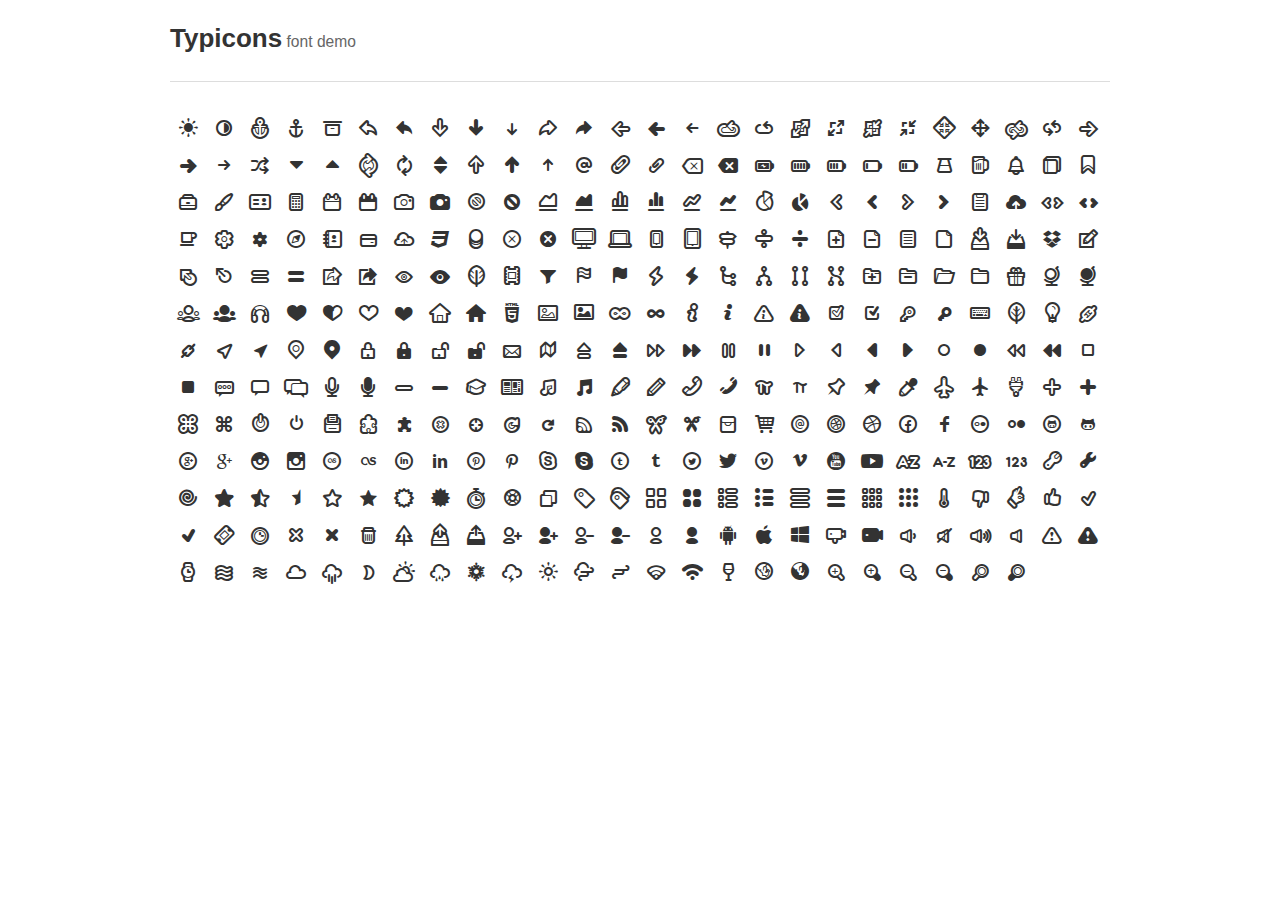
<file: ico/font/demo.html>
<!DOCTYPE html><html><head><!--[if lt IE 9]><script src="http://html5shim.googlecode.com/svn/trunk/html5.js"></script><![endif]--><meta charset="UTF-8"><style type="text/css">body {
  margin: 0;
  font-family: "Helvetica Neue", Helvetica, Arial, sans-serif;
  font-size: 13px;
  line-height: 18px;
  color: #333;
  background-color: #fff;
}
.page-header {
  width: 100%;
  position: fixed;
  background: #fff;
  z-index: 10;
  top: 0;
}
.page-header small {
  font-size: 0.6em;
  color: #666;
  font-weight: normal;
}
.page-header .container {
  border-bottom: 1px solid #ddd;
  padding: 12px 0;
}
.container,
#preview {
  width: 940px;
  margin: auto;
  position: relative;
}
#icons {
  margin-top: 112px;
  font-size: 24px;
}
#icons .icon {
  float: left;
  padding: 6px;
}
</style><style type="text/css">
@charset 'UTF-8';
/* @FONT-FACE loads font into browser */
@font-face {
  font-family: 'typicons';
  src: url('typicons.eot');
  src: url('typicons.eot?#iefix') format('embedded-opentype'),
       url('typicons.woff') format('woff'),
       url('typicons.ttf') format('truetype'),
       url('typicons.svg#typicons') format('svg');
  font-weight: normal;
  font-style: normal;
}
/* :before psuedo-selector inserts and styles icon */
.typcn:before {
  font-family: 'typicons';
  font-style: normal;
  font-weight: normal;
  speak: none;
  display: inline-block;
  text-decoration: inherit;
  width: 1em;
  height: 1em;
  font-size: 1em;
  text-align: center;
  -webkit-font-smoothing: antialiased;
  font-smoothing: antialiased;
  text-rendering: optimizeLegibility;
}
</style>
<style type="text/css">
/* Code for individual icons */
.typcn-adjust-brightness:before { content: '\e000'; } /* '' */
.typcn-adjust-contrast:before { content: '\e001'; } /* '' */
.typcn-anchor-outline:before { content: '\e002'; } /* '' */
.typcn-anchor:before { content: '\e003'; } /* '' */
.typcn-archive:before { content: '\e004'; } /* '' */
.typcn-arrow-back-outline:before { content: '\e005'; } /* '' */
.typcn-arrow-back:before { content: '\e006'; } /* '' */
.typcn-arrow-down-outline:before { content: '\e007'; } /* '' */
.typcn-arrow-down-thick:before { content: '\e008'; } /* '' */
.typcn-arrow-down:before { content: '\e009'; } /* '' */
.typcn-arrow-forward-outline:before { content: '\e00a'; } /* '' */
.typcn-arrow-forward:before { content: '\e00b'; } /* '' */
.typcn-arrow-left-outline:before { content: '\e00c'; } /* '' */
.typcn-arrow-left-thick:before { content: '\e00d'; } /* '' */
.typcn-arrow-left:before { content: '\e00e'; } /* '' */
.typcn-arrow-loop-outline:before { content: '\e00f'; } /* '' */
.typcn-arrow-loop:before { content: '\e010'; } /* '' */
.typcn-arrow-maximise-outline:before { content: '\e011'; } /* '' */
.typcn-arrow-maximise:before { content: '\e012'; } /* '' */
.typcn-arrow-minimise-outline:before { content: '\e013'; } /* '' */
.typcn-arrow-minimise:before { content: '\e014'; } /* '' */
.typcn-arrow-move-outline:before { content: '\e015'; } /* '' */
.typcn-arrow-move:before { content: '\e016'; } /* '' */
.typcn-arrow-repeat-outline:before { content: '\e017'; } /* '' */
.typcn-arrow-repeat:before { content: '\e018'; } /* '' */
.typcn-arrow-right-outline:before { content: '\e019'; } /* '' */
.typcn-arrow-right-thick:before { content: '\e01a'; } /* '' */
.typcn-arrow-right:before { content: '\e01b'; } /* '' */
.typcn-arrow-shuffle:before { content: '\e01c'; } /* '' */
.typcn-arrow-sorted-down:before { content: '\e01d'; } /* '' */
.typcn-arrow-sorted-up:before { content: '\e01e'; } /* '' */
.typcn-arrow-sync-outline:before { content: '\e01f'; } /* '' */
.typcn-arrow-sync:before { content: '\e020'; } /* '' */
.typcn-arrow-unsorted:before { content: '\e021'; } /* '' */
.typcn-arrow-up-outline:before { content: '\e022'; } /* '' */
.typcn-arrow-up-thick:before { content: '\e023'; } /* '' */
.typcn-arrow-up:before { content: '\e024'; } /* '' */
.typcn-at:before { content: '\e025'; } /* '' */
.typcn-attachment-outline:before { content: '\e026'; } /* '' */
.typcn-attachment:before { content: '\e027'; } /* '' */
.typcn-backspace-outline:before { content: '\e028'; } /* '' */
.typcn-backspace:before { content: '\e029'; } /* '' */
.typcn-battery-charge:before { content: '\e02a'; } /* '' */
.typcn-battery-full:before { content: '\e02b'; } /* '' */
.typcn-battery-high:before { content: '\e02c'; } /* '' */
.typcn-battery-low:before { content: '\e02d'; } /* '' */
.typcn-battery-mid:before { content: '\e02e'; } /* '' */
.typcn-beaker:before { content: '\e02f'; } /* '' */
.typcn-beer:before { content: '\e030'; } /* '' */
.typcn-bell:before { content: '\e031'; } /* '' */
.typcn-book:before { content: '\e032'; } /* '' */
.typcn-bookmark:before { content: '\e033'; } /* '' */
.typcn-briefcase:before { content: '\e034'; } /* '' */
.typcn-brush:before { content: '\e035'; } /* '' */
.typcn-business-card:before { content: '\e036'; } /* '' */
.typcn-calculator:before { content: '\e037'; } /* '' */
.typcn-calender-outline:before { content: '\e038'; } /* '' */
.typcn-calender:before { content: '\e039'; } /* '' */
.typcn-camera-outline:before { content: '\e03a'; } /* '' */
.typcn-camera:before { content: '\e03b'; } /* '' */
.typcn-cancel-outline:before { content: '\e03c'; } /* '' */
.typcn-cancel:before { content: '\e03d'; } /* '' */
.typcn-chart-area-outline:before { content: '\e03e'; } /* '' */
.typcn-chart-area:before { content: '\e03f'; } /* '' */
.typcn-chart-bar-outline:before { content: '\e040'; } /* '' */
.typcn-chart-bar:before { content: '\e041'; } /* '' */
.typcn-chart-line-outline:before { content: '\e042'; } /* '' */
.typcn-chart-line:before { content: '\e043'; } /* '' */
.typcn-chart-pie-outline:before { content: '\e044'; } /* '' */
.typcn-chart-pie:before { content: '\e045'; } /* '' */
.typcn-chevron-left-outline:before { content: '\e046'; } /* '' */
.typcn-chevron-left:before { content: '\e047'; } /* '' */
.typcn-chevron-right-outline:before { content: '\e048'; } /* '' */
.typcn-chevron-right:before { content: '\e049'; } /* '' */
.typcn-clipboard:before { content: '\e04a'; } /* '' */
.typcn-cloud-storage:before { content: '\e04b'; } /* '' */
.typcn-code-outline:before { content: '\e04c'; } /* '' */
.typcn-code:before { content: '\e04d'; } /* '' */
.typcn-coffee:before { content: '\e04e'; } /* '' */
.typcn-cog-outline:before { content: '\e04f'; } /* '' */
.typcn-cog:before { content: '\e050'; } /* '' */
.typcn-compass:before { content: '\e051'; } /* '' */
.typcn-contacts:before { content: '\e052'; } /* '' */
.typcn-credit-card:before { content: '\e053'; } /* '' */
.typcn-cross:before { content: '\e054'; } /* '' */
.typcn-css3:before { content: '\e055'; } /* '' */
.typcn-database:before { content: '\e056'; } /* '' */
.typcn-delete-outline:before { content: '\e057'; } /* '' */
.typcn-delete:before { content: '\e058'; } /* '' */
.typcn-device-desktop:before { content: '\e059'; } /* '' */
.typcn-device-laptop:before { content: '\e05a'; } /* '' */
.typcn-device-phone:before { content: '\e05b'; } /* '' */
.typcn-device-tablet:before { content: '\e05c'; } /* '' */
.typcn-directions:before { content: '\e05d'; } /* '' */
.typcn-divide-outline:before { content: '\e05e'; } /* '' */
.typcn-divide:before { content: '\e05f'; } /* '' */
.typcn-document-add:before { content: '\e060'; } /* '' */
.typcn-document-delete:before { content: '\e061'; } /* '' */
.typcn-document-text:before { content: '\e062'; } /* '' */
.typcn-document:before { content: '\e063'; } /* '' */
.typcn-download-outline:before { content: '\e064'; } /* '' */
.typcn-download:before { content: '\e065'; } /* '' */
.typcn-dropbox:before { content: '\e066'; } /* '' */
.typcn-edit:before { content: '\e067'; } /* '' */
.typcn-eject-outline:before { content: '\e068'; } /* '' */
.typcn-eject:before { content: '\e069'; } /* '' */
.typcn-equals-outline:before { content: '\e06a'; } /* '' */
.typcn-equals:before { content: '\e06b'; } /* '' */
.typcn-export-outline:before { content: '\e06c'; } /* '' */
.typcn-export:before { content: '\e06d'; } /* '' */
.typcn-eye-outline:before { content: '\e06e'; } /* '' */
.typcn-eye:before { content: '\e06f'; } /* '' */
.typcn-feather:before { content: '\e070'; } /* '' */
.typcn-film:before { content: '\e071'; } /* '' */
.typcn-filter:before { content: '\e072'; } /* '' */
.typcn-flag-outline:before { content: '\e073'; } /* '' */
.typcn-flag:before { content: '\e074'; } /* '' */
.typcn-flash-outline:before { content: '\e075'; } /* '' */
.typcn-flash:before { content: '\e076'; } /* '' */
.typcn-flow-children:before { content: '\e077'; } /* '' */
.typcn-flow-merge:before { content: '\e078'; } /* '' */
.typcn-flow-parallel:before { content: '\e079'; } /* '' */
.typcn-flow-switch:before { content: '\e07a'; } /* '' */
.typcn-folder-add:before { content: '\e07b'; } /* '' */
.typcn-folder-delete:before { content: '\e07c'; } /* '' */
.typcn-folder-open:before { content: '\e07d'; } /* '' */
.typcn-folder:before { content: '\e07e'; } /* '' */
.typcn-gift:before { content: '\e07f'; } /* '' */
.typcn-globe-outline:before { content: '\e080'; } /* '' */
.typcn-globe:before { content: '\e081'; } /* '' */
.typcn-group-outline:before { content: '\e082'; } /* '' */
.typcn-group:before { content: '\e083'; } /* '' */
.typcn-headphones:before { content: '\e084'; } /* '' */
.typcn-heart-full-outline:before { content: '\e085'; } /* '' */
.typcn-heart-half-outline:before { content: '\e086'; } /* '' */
.typcn-heart-outline:before { content: '\e087'; } /* '' */
.typcn-heart:before { content: '\e088'; } /* '' */
.typcn-home-outline:before { content: '\e089'; } /* '' */
.typcn-home:before { content: '\e08a'; } /* '' */
.typcn-html5:before { content: '\e08b'; } /* '' */
.typcn-image-outline:before { content: '\e08c'; } /* '' */
.typcn-image:before { content: '\e08d'; } /* '' */
.typcn-infinity-outline:before { content: '\e08e'; } /* '' */
.typcn-infinity:before { content: '\e08f'; } /* '' */
.typcn-info-large-outline:before { content: '\e090'; } /* '' */
.typcn-info-large:before { content: '\e091'; } /* '' */
.typcn-info-outline:before { content: '\e092'; } /* '' */
.typcn-info:before { content: '\e093'; } /* '' */
.typcn-input-checked-outline:before { content: '\e094'; } /* '' */
.typcn-input-checked:before { content: '\e095'; } /* '' */
.typcn-key-outline:before { content: '\e096'; } /* '' */
.typcn-key:before { content: '\e097'; } /* '' */
.typcn-keyboard:before { content: '\e098'; } /* '' */
.typcn-leaf:before { content: '\e099'; } /* '' */
.typcn-lightbulb:before { content: '\e09a'; } /* '' */
.typcn-link-outline:before { content: '\e09b'; } /* '' */
.typcn-link:before { content: '\e09c'; } /* '' */
.typcn-location-arrow-outline:before { content: '\e09d'; } /* '' */
.typcn-location-arrow:before { content: '\e09e'; } /* '' */
.typcn-location-outline:before { content: '\e09f'; } /* '' */
.typcn-location:before { content: '\e0a0'; } /* '' */
.typcn-lock-closed-outline:before { content: '\e0a1'; } /* '' */
.typcn-lock-closed:before { content: '\e0a2'; } /* '' */
.typcn-lock-open-outline:before { content: '\e0a3'; } /* '' */
.typcn-lock-open:before { content: '\e0a4'; } /* '' */
.typcn-mail:before { content: '\e0a5'; } /* '' */
.typcn-map:before { content: '\e0a6'; } /* '' */
.typcn-media-eject-outline:before { content: '\e0a7'; } /* '' */
.typcn-media-eject:before { content: '\e0a8'; } /* '' */
.typcn-media-fast-forward-outline:before { content: '\e0a9'; } /* '' */
.typcn-media-fast-forward:before { content: '\e0aa'; } /* '' */
.typcn-media-pause-outline:before { content: '\e0ab'; } /* '' */
.typcn-media-pause:before { content: '\e0ac'; } /* '' */
.typcn-media-play-outline:before { content: '\e0ad'; } /* '' */
.typcn-media-play-reverse-outline:before { content: '\e0ae'; } /* '' */
.typcn-media-play-reverse:before { content: '\e0af'; } /* '' */
.typcn-media-play:before { content: '\e0b0'; } /* '' */
.typcn-media-record-outline:before { content: '\e0b1'; } /* '' */
.typcn-media-record:before { content: '\e0b2'; } /* '' */
.typcn-media-rewind-outline:before { content: '\e0b3'; } /* '' */
.typcn-media-rewind:before { content: '\e0b4'; } /* '' */
.typcn-media-stop-outline:before { content: '\e0b5'; } /* '' */
.typcn-media-stop:before { content: '\e0b6'; } /* '' */
.typcn-message-typing:before { content: '\e0b7'; } /* '' */
.typcn-message:before { content: '\e0b8'; } /* '' */
.typcn-messages:before { content: '\e0b9'; } /* '' */
.typcn-microphone-outline:before { content: '\e0ba'; } /* '' */
.typcn-microphone:before { content: '\e0bb'; } /* '' */
.typcn-minus-outline:before { content: '\e0bc'; } /* '' */
.typcn-minus:before { content: '\e0bd'; } /* '' */
.typcn-mortar-board:before { content: '\e0be'; } /* '' */
.typcn-news:before { content: '\e0bf'; } /* '' */
.typcn-notes-outline:before { content: '\e0c0'; } /* '' */
.typcn-notes:before { content: '\e0c1'; } /* '' */
.typcn-pen:before { content: '\e0c2'; } /* '' */
.typcn-pencil:before { content: '\e0c3'; } /* '' */
.typcn-phone-outline:before { content: '\e0c4'; } /* '' */
.typcn-phone:before { content: '\e0c5'; } /* '' */
.typcn-pi-outline:before { content: '\e0c6'; } /* '' */
.typcn-pi:before { content: '\e0c7'; } /* '' */
.typcn-pin-outline:before { content: '\e0c8'; } /* '' */
.typcn-pin:before { content: '\e0c9'; } /* '' */
.typcn-pipette:before { content: '\e0ca'; } /* '' */
.typcn-plane-outline:before { content: '\e0cb'; } /* '' */
.typcn-plane:before { content: '\e0cc'; } /* '' */
.typcn-plug:before { content: '\e0cd'; } /* '' */
.typcn-plus-outline:before { content: '\e0ce'; } /* '' */
.typcn-plus:before { content: '\e0cf'; } /* '' */
.typcn-point-of-interest-outline:before { content: '\e0d0'; } /* '' */
.typcn-point-of-interest:before { content: '\e0d1'; } /* '' */
.typcn-power-outline:before { content: '\e0d2'; } /* '' */
.typcn-power:before { content: '\e0d3'; } /* '' */
.typcn-printer:before { content: '\e0d4'; } /* '' */
.typcn-puzzle-outline:before { content: '\e0d5'; } /* '' */
.typcn-puzzle:before { content: '\e0d6'; } /* '' */
.typcn-radar-outline:before { content: '\e0d7'; } /* '' */
.typcn-radar:before { content: '\e0d8'; } /* '' */
.typcn-refresh-outline:before { content: '\e0d9'; } /* '' */
.typcn-refresh:before { content: '\e0da'; } /* '' */
.typcn-rss-outline:before { content: '\e0db'; } /* '' */
.typcn-rss:before { content: '\e0dc'; } /* '' */
.typcn-scissors-outline:before { content: '\e0dd'; } /* '' */
.typcn-scissors:before { content: '\e0de'; } /* '' */
.typcn-shopping-bag:before { content: '\e0df'; } /* '' */
.typcn-shopping-cart:before { content: '\e0e0'; } /* '' */
.typcn-social-at-circular:before { content: '\e0e1'; } /* '' */
.typcn-social-dribbble-circular:before { content: '\e0e2'; } /* '' */
.typcn-social-dribbble:before { content: '\e0e3'; } /* '' */
.typcn-social-facebook-circular:before { content: '\e0e4'; } /* '' */
.typcn-social-facebook:before { content: '\e0e5'; } /* '' */
.typcn-social-flickr-circular:before { content: '\e0e6'; } /* '' */
.typcn-social-flickr:before { content: '\e0e7'; } /* '' */
.typcn-social-github-circular:before { content: '\e0e8'; } /* '' */
.typcn-social-github:before { content: '\e0e9'; } /* '' */
.typcn-social-google-plus-circular:before { content: '\e0ea'; } /* '' */
.typcn-social-google-plus:before { content: '\e0eb'; } /* '' */
.typcn-social-instagram-circular:before { content: '\e0ec'; } /* '' */
.typcn-social-instagram:before { content: '\e0ed'; } /* '' */
.typcn-social-last-fm-circular:before { content: '\e0ee'; } /* '' */
.typcn-social-last-fm:before { content: '\e0ef'; } /* '' */
.typcn-social-linkedin-circular:before { content: '\e0f0'; } /* '' */
.typcn-social-linkedin:before { content: '\e0f1'; } /* '' */
.typcn-social-pinterest-circular:before { content: '\e0f2'; } /* '' */
.typcn-social-pinterest:before { content: '\e0f3'; } /* '' */
.typcn-social-skype-outline:before { content: '\e0f4'; } /* '' */
.typcn-social-skype:before { content: '\e0f5'; } /* '' */
.typcn-social-tumbler-circular:before { content: '\e0f6'; } /* '' */
.typcn-social-tumbler:before { content: '\e0f7'; } /* '' */
.typcn-social-twitter-circular:before { content: '\e0f8'; } /* '' */
.typcn-social-twitter:before { content: '\e0f9'; } /* '' */
.typcn-social-vimeo-circular:before { content: '\e0fa'; } /* '' */
.typcn-social-vimeo:before { content: '\e0fb'; } /* '' */
.typcn-social-youtube-circular:before { content: '\e0fc'; } /* '' */
.typcn-social-youtube:before { content: '\e0fd'; } /* '' */
.typcn-sort-alphabetically-outline:before { content: '\e0fe'; } /* '' */
.typcn-sort-alphabetically:before { content: '\e0ff'; } /* '' */
.typcn-sort-numerically-outline:before { content: '\e100'; } /* '' */
.typcn-sort-numerically:before { content: '\e101'; } /* '' */
.typcn-spanner-outline:before { content: '\e102'; } /* '' */
.typcn-spanner:before { content: '\e103'; } /* '' */
.typcn-spiral:before { content: '\e104'; } /* '' */
.typcn-star-full-outline:before { content: '\e105'; } /* '' */
.typcn-star-half-outline:before { content: '\e106'; } /* '' */
.typcn-star-half:before { content: '\e107'; } /* '' */
.typcn-star-outline:before { content: '\e108'; } /* '' */
.typcn-star:before { content: '\e109'; } /* '' */
.typcn-starburst-outline:before { content: '\e10a'; } /* '' */
.typcn-starburst:before { content: '\e10b'; } /* '' */
.typcn-stopwatch:before { content: '\e10c'; } /* '' */
.typcn-support:before { content: '\e10d'; } /* '' */
.typcn-tabs-outline:before { content: '\e10e'; } /* '' */
.typcn-tag:before { content: '\e10f'; } /* '' */
.typcn-tags:before { content: '\e110'; } /* '' */
.typcn-th-large-outline:before { content: '\e111'; } /* '' */
.typcn-th-large:before { content: '\e112'; } /* '' */
.typcn-th-list-outline:before { content: '\e113'; } /* '' */
.typcn-th-list:before { content: '\e114'; } /* '' */
.typcn-th-menu-outline:before { content: '\e115'; } /* '' */
.typcn-th-menu:before { content: '\e116'; } /* '' */
.typcn-th-small-outline:before { content: '\e117'; } /* '' */
.typcn-th-small:before { content: '\e118'; } /* '' */
.typcn-thermometer:before { content: '\e119'; } /* '' */
.typcn-thumbs-down:before { content: '\e11a'; } /* '' */
.typcn-thumbs-ok:before { content: '\e11b'; } /* '' */
.typcn-thumbs-up:before { content: '\e11c'; } /* '' */
.typcn-tick-outline:before { content: '\e11d'; } /* '' */
.typcn-tick:before { content: '\e11e'; } /* '' */
.typcn-ticket:before { content: '\e11f'; } /* '' */
.typcn-time:before { content: '\e120'; } /* '' */
.typcn-times-outline:before { content: '\e121'; } /* '' */
.typcn-times:before { content: '\e122'; } /* '' */
.typcn-trash:before { content: '\e123'; } /* '' */
.typcn-tree:before { content: '\e124'; } /* '' */
.typcn-upload-outline:before { content: '\e125'; } /* '' */
.typcn-upload:before { content: '\e126'; } /* '' */
.typcn-user-add-outline:before { content: '\e127'; } /* '' */
.typcn-user-add:before { content: '\e128'; } /* '' */
.typcn-user-delete-outline:before { content: '\e129'; } /* '' */
.typcn-user-delete:before { content: '\e12a'; } /* '' */
.typcn-user-outline:before { content: '\e12b'; } /* '' */
.typcn-user:before { content: '\e12c'; } /* '' */
.typcn-vendor-android:before { content: '\e12d'; } /* '' */
.typcn-vendor-apple:before { content: '\e12e'; } /* '' */
.typcn-vendor-microsoft:before { content: '\e12f'; } /* '' */
.typcn-video-outline:before { content: '\e130'; } /* '' */
.typcn-video:before { content: '\e131'; } /* '' */
.typcn-volume-down:before { content: '\e132'; } /* '' */
.typcn-volume-mute:before { content: '\e133'; } /* '' */
.typcn-volume-up:before { content: '\e134'; } /* '' */
.typcn-volume:before { content: '\e135'; } /* '' */
.typcn-warning-outline:before { content: '\e136'; } /* '' */
.typcn-warning:before { content: '\e137'; } /* '' */
.typcn-watch:before { content: '\e138'; } /* '' */
.typcn-waves-outline:before { content: '\e139'; } /* '' */
.typcn-waves:before { content: '\e13a'; } /* '' */
.typcn-weather-cloudy:before { content: '\e13b'; } /* '' */
.typcn-weather-downpour:before { content: '\e13c'; } /* '' */
.typcn-weather-night:before { content: '\e13d'; } /* '' */
.typcn-weather-partly-sunny:before { content: '\e13e'; } /* '' */
.typcn-weather-shower:before { content: '\e13f'; } /* '' */
.typcn-weather-snow:before { content: '\e140'; } /* '' */
.typcn-weather-stormy:before { content: '\e141'; } /* '' */
.typcn-weather-sunny:before { content: '\e142'; } /* '' */
.typcn-weather-windy-cloudy:before { content: '\e143'; } /* '' */
.typcn-weather-windy:before { content: '\e144'; } /* '' */
.typcn-wi-fi-outline:before { content: '\e145'; } /* '' */
.typcn-wi-fi:before { content: '\e146'; } /* '' */
.typcn-wine:before { content: '\e147'; } /* '' */
.typcn-world-outline:before { content: '\e148'; } /* '' */
.typcn-world:before { content: '\e149'; } /* '' */
.typcn-zoom-in-outline:before { content: '\e14a'; } /* '' */
.typcn-zoom-in:before { content: '\e14b'; } /* '' */
.typcn-zoom-out-outline:before { content: '\e14c'; } /* '' */
.typcn-zoom-out:before { content: '\e14d'; } /* '' */
.typcn-zoom-outline:before { content: '\e14e'; } /* '' */
.typcn-zoom:before { content: '\e14f'; } /* '' */</style></head><body><div class="page-header"><div class="container"><h1>Typicons<small> font demo</small></h1></div></div><div id="icons"><div id="preview" class="clearfix"><div data-name="adjust-brightness" data-code="0xe000" data-match=" adjust brightness " class="icon"><span class="typcn typcn-adjust-brightness"></span></div><div data-name="adjust-contrast" data-code="0xe001" data-match=" adjust contrast " class="icon"><span class="typcn typcn-adjust-contrast"></span></div><div data-name="anchor-outline" data-code="0xe002" data-match=" anchor outline " class="icon"><span class="typcn typcn-anchor-outline"></span></div><div data-name="anchor" data-code="0xe003" data-match=" anchor " class="icon"><span class="typcn typcn-anchor"></span></div><div data-name="archive" data-code="0xe004" data-match=" archive " class="icon"><span class="typcn typcn-archive"></span></div><div data-name="arrow-back-outline" data-code="0xe005" data-match=" arrow back outline " class="icon"><span class="typcn typcn-arrow-back-outline"></span></div><div data-name="arrow-back" data-code="0xe006" data-match=" arrow back " class="icon"><span class="typcn typcn-arrow-back"></span></div><div data-name="arrow-down-outline" data-code="0xe007" data-match=" arrow down outline " class="icon"><span class="typcn typcn-arrow-down-outline"></span></div><div data-name="arrow-down-thick" data-code="0xe008" data-match=" arrow down thick " class="icon"><span class="typcn typcn-arrow-down-thick"></span></div><div data-name="arrow-down" data-code="0xe009" data-match=" arrow down " class="icon"><span class="typcn typcn-arrow-down"></span></div><div data-name="arrow-forward-outline" data-code="0xe00a" data-match=" arrow forward outline " class="icon"><span class="typcn typcn-arrow-forward-outline"></span></div><div data-name="arrow-forward" data-code="0xe00b" data-match=" arrow forward " class="icon"><span class="typcn typcn-arrow-forward"></span></div><div data-name="arrow-left-outline" data-code="0xe00c" data-match=" arrow left outline " class="icon"><span class="typcn typcn-arrow-left-outline"></span></div><div data-name="arrow-left-thick" data-code="0xe00d" data-match=" arrow left thick " class="icon"><span class="typcn typcn-arrow-left-thick"></span></div><div data-name="arrow-left" data-code="0xe00e" data-match=" arrow left " class="icon"><span class="typcn typcn-arrow-left"></span></div><div data-name="arrow-loop-outline" data-code="0xe00f" data-match=" arrow loop outline " class="icon"><span class="typcn typcn-arrow-loop-outline"></span></div><div data-name="arrow-loop" data-code="0xe010" data-match=" arrow loop " class="icon"><span class="typcn typcn-arrow-loop"></span></div><div data-name="arrow-maximise-outline" data-code="0xe011" data-match=" arrow maximise outline " class="icon"><span class="typcn typcn-arrow-maximise-outline"></span></div><div data-name="arrow-maximise" data-code="0xe012" data-match=" arrow maximise " class="icon"><span class="typcn typcn-arrow-maximise"></span></div><div data-name="arrow-minimise-outline" data-code="0xe013" data-match=" arrow minimise outline " class="icon"><span class="typcn typcn-arrow-minimise-outline"></span></div><div data-name="arrow-minimise" data-code="0xe014" data-match=" arrow minimise " class="icon"><span class="typcn typcn-arrow-minimise"></span></div><div data-name="arrow-move-outline" data-code="0xe015" data-match=" arrow move outline " class="icon"><span class="typcn typcn-arrow-move-outline"></span></div><div data-name="arrow-move" data-code="0xe016" data-match=" arrow move " class="icon"><span class="typcn typcn-arrow-move"></span></div><div data-name="arrow-repeat-outline" data-code="0xe017" data-match=" arrow repeat outline " class="icon"><span class="typcn typcn-arrow-repeat-outline"></span></div><div data-name="arrow-repeat" data-code="0xe018" data-match=" arrow repeat " class="icon"><span class="typcn typcn-arrow-repeat"></span></div><div data-name="arrow-right-outline" data-code="0xe019" data-match=" arrow right outline " class="icon"><span class="typcn typcn-arrow-right-outline"></span></div><div data-name="arrow-right-thick" data-code="0xe01a" data-match=" arrow right thick " class="icon"><span class="typcn typcn-arrow-right-thick"></span></div><div data-name="arrow-right" data-code="0xe01b" data-match=" arrow right " class="icon"><span class="typcn typcn-arrow-right"></span></div><div data-name="arrow-shuffle" data-code="0xe01c" data-match=" arrow shuffle " class="icon"><span class="typcn typcn-arrow-shuffle"></span></div><div data-name="arrow-sorted-down" data-code="0xe01d" data-match=" arrow sorted down " class="icon"><span class="typcn typcn-arrow-sorted-down"></span></div><div data-name="arrow-sorted-up" data-code="0xe01e" data-match=" arrow sorted up " class="icon"><span class="typcn typcn-arrow-sorted-up"></span></div><div data-name="arrow-sync-outline" data-code="0xe01f" data-match=" arrow sync outline " class="icon"><span class="typcn typcn-arrow-sync-outline"></span></div><div data-name="arrow-sync" data-code="0xe020" data-match=" arrow sync " class="icon"><span class="typcn typcn-arrow-sync"></span></div><div data-name="arrow-unsorted" data-code="0xe021" data-match=" arrow unsorted " class="icon"><span class="typcn typcn-arrow-unsorted"></span></div><div data-name="arrow-up-outline" data-code="0xe022" data-match=" arrow up outline " class="icon"><span class="typcn typcn-arrow-up-outline"></span></div><div data-name="arrow-up-thick" data-code="0xe023" data-match=" arrow up thick " class="icon"><span class="typcn typcn-arrow-up-thick"></span></div><div data-name="arrow-up" data-code="0xe024" data-match=" arrow up " class="icon"><span class="typcn typcn-arrow-up"></span></div><div data-name="at" data-code="0xe025" data-match=" at " class="icon"><span class="typcn typcn-at"></span></div><div data-name="attachment-outline" data-code="0xe026" data-match=" attachment outline " class="icon"><span class="typcn typcn-attachment-outline"></span></div><div data-name="attachment" data-code="0xe027" data-match=" attachment " class="icon"><span class="typcn typcn-attachment"></span></div><div data-name="backspace-outline" data-code="0xe028" data-match=" backspace outline " class="icon"><span class="typcn typcn-backspace-outline"></span></div><div data-name="backspace" data-code="0xe029" data-match=" backspace " class="icon"><span class="typcn typcn-backspace"></span></div><div data-name="battery-charge" data-code="0xe02a" data-match=" battery charge " class="icon"><span class="typcn typcn-battery-charge"></span></div><div data-name="battery-full" data-code="0xe02b" data-match=" battery full " class="icon"><span class="typcn typcn-battery-full"></span></div><div data-name="battery-high" data-code="0xe02c" data-match=" battery high " class="icon"><span class="typcn typcn-battery-high"></span></div><div data-name="battery-low" data-code="0xe02d" data-match=" battery low " class="icon"><span class="typcn typcn-battery-low"></span></div><div data-name="battery-mid" data-code="0xe02e" data-match=" battery mid " class="icon"><span class="typcn typcn-battery-mid"></span></div><div data-name="beaker" data-code="0xe02f" data-match=" beaker " class="icon"><span class="typcn typcn-beaker"></span></div><div data-name="beer" data-code="0xe030" data-match=" beer " class="icon"><span class="typcn typcn-beer"></span></div><div data-name="bell" data-code="0xe031" data-match=" bell " class="icon"><span class="typcn typcn-bell"></span></div><div data-name="book" data-code="0xe032" data-match=" book " class="icon"><span class="typcn typcn-book"></span></div><div data-name="bookmark" data-code="0xe033" data-match=" bookmark " class="icon"><span class="typcn typcn-bookmark"></span></div><div data-name="briefcase" data-code="0xe034" data-match=" briefcase " class="icon"><span class="typcn typcn-briefcase"></span></div><div data-name="brush" data-code="0xe035" data-match=" brush " class="icon"><span class="typcn typcn-brush"></span></div><div data-name="business-card" data-code="0xe036" data-match=" business card " class="icon"><span class="typcn typcn-business-card"></span></div><div data-name="calculator" data-code="0xe037" data-match=" calculator " class="icon"><span class="typcn typcn-calculator"></span></div><div data-name="calender-outline" data-code="0xe038" data-match=" calender outline " class="icon"><span class="typcn typcn-calender-outline"></span></div><div data-name="calender" data-code="0xe039" data-match=" calender " class="icon"><span class="typcn typcn-calender"></span></div><div data-name="camera-outline" data-code="0xe03a" data-match=" camera outline " class="icon"><span class="typcn typcn-camera-outline"></span></div><div data-name="camera" data-code="0xe03b" data-match=" camera " class="icon"><span class="typcn typcn-camera"></span></div><div data-name="cancel-outline" data-code="0xe03c" data-match=" cancel outline " class="icon"><span class="typcn typcn-cancel-outline"></span></div><div data-name="cancel" data-code="0xe03d" data-match=" cancel " class="icon"><span class="typcn typcn-cancel"></span></div><div data-name="chart-area-outline" data-code="0xe03e" data-match=" chart area outline " class="icon"><span class="typcn typcn-chart-area-outline"></span></div><div data-name="chart-area" data-code="0xe03f" data-match=" chart area " class="icon"><span class="typcn typcn-chart-area"></span></div><div data-name="chart-bar-outline" data-code="0xe040" data-match=" chart bar outline " class="icon"><span class="typcn typcn-chart-bar-outline"></span></div><div data-name="chart-bar" data-code="0xe041" data-match=" chart bar " class="icon"><span class="typcn typcn-chart-bar"></span></div><div data-name="chart-line-outline" data-code="0xe042" data-match=" chart line outline " class="icon"><span class="typcn typcn-chart-line-outline"></span></div><div data-name="chart-line" data-code="0xe043" data-match=" chart line " class="icon"><span class="typcn typcn-chart-line"></span></div><div data-name="chart-pie-outline" data-code="0xe044" data-match=" chart pie outline " class="icon"><span class="typcn typcn-chart-pie-outline"></span></div><div data-name="chart-pie" data-code="0xe045" data-match=" chart pie " class="icon"><span class="typcn typcn-chart-pie"></span></div><div data-name="chevron-left-outline" data-code="0xe046" data-match=" chevron left outline " class="icon"><span class="typcn typcn-chevron-left-outline"></span></div><div data-name="chevron-left" data-code="0xe047" data-match=" chevron left " class="icon"><span class="typcn typcn-chevron-left"></span></div><div data-name="chevron-right-outline" data-code="0xe048" data-match=" chevron right outline " class="icon"><span class="typcn typcn-chevron-right-outline"></span></div><div data-name="chevron-right" data-code="0xe049" data-match=" chevron right " class="icon"><span class="typcn typcn-chevron-right"></span></div><div data-name="clipboard" data-code="0xe04a" data-match=" clipboard " class="icon"><span class="typcn typcn-clipboard"></span></div><div data-name="cloud-storage" data-code="0xe04b" data-match=" cloud storage " class="icon"><span class="typcn typcn-cloud-storage"></span></div><div data-name="code-outline" data-code="0xe04c" data-match=" code outline " class="icon"><span class="typcn typcn-code-outline"></span></div><div data-name="code" data-code="0xe04d" data-match=" code " class="icon"><span class="typcn typcn-code"></span></div><div data-name="coffee" data-code="0xe04e" data-match=" coffee " class="icon"><span class="typcn typcn-coffee"></span></div><div data-name="cog-outline" data-code="0xe04f" data-match=" cog outline " class="icon"><span class="typcn typcn-cog-outline"></span></div><div data-name="cog" data-code="0xe050" data-match=" cog " class="icon"><span class="typcn typcn-cog"></span></div><div data-name="compass" data-code="0xe051" data-match=" compass " class="icon"><span class="typcn typcn-compass"></span></div><div data-name="contacts" data-code="0xe052" data-match=" contacts " class="icon"><span class="typcn typcn-contacts"></span></div><div data-name="credit-card" data-code="0xe053" data-match=" credit card " class="icon"><span class="typcn typcn-credit-card"></span></div><div data-name="cross" data-code="0xe054" data-match=" cross " class="icon"><span class="typcn typcn-cross"></span></div><div data-name="css3" data-code="0xe055" data-match=" css3 " class="icon"><span class="typcn typcn-css3"></span></div><div data-name="database" data-code="0xe056" data-match=" database " class="icon"><span class="typcn typcn-database"></span></div><div data-name="delete-outline" data-code="0xe057" data-match=" delete outline " class="icon"><span class="typcn typcn-delete-outline"></span></div><div data-name="delete" data-code="0xe058" data-match=" delete " class="icon"><span class="typcn typcn-delete"></span></div><div data-name="device-desktop" data-code="0xe059" data-match=" device desktop " class="icon"><span class="typcn typcn-device-desktop"></span></div><div data-name="device-laptop" data-code="0xe05a" data-match=" device laptop " class="icon"><span class="typcn typcn-device-laptop"></span></div><div data-name="device-phone" data-code="0xe05b" data-match=" device phone " class="icon"><span class="typcn typcn-device-phone"></span></div><div data-name="device-tablet" data-code="0xe05c" data-match=" device tablet " class="icon"><span class="typcn typcn-device-tablet"></span></div><div data-name="directions" data-code="0xe05d" data-match=" directions " class="icon"><span class="typcn typcn-directions"></span></div><div data-name="divide-outline" data-code="0xe05e" data-match=" divide outline " class="icon"><span class="typcn typcn-divide-outline"></span></div><div data-name="divide" data-code="0xe05f" data-match=" divide " class="icon"><span class="typcn typcn-divide"></span></div><div data-name="document-add" data-code="0xe060" data-match=" document add " class="icon"><span class="typcn typcn-document-add"></span></div><div data-name="document-delete" data-code="0xe061" data-match=" document delete " class="icon"><span class="typcn typcn-document-delete"></span></div><div data-name="document-text" data-code="0xe062" data-match=" document text " class="icon"><span class="typcn typcn-document-text"></span></div><div data-name="document" data-code="0xe063" data-match=" document " class="icon"><span class="typcn typcn-document"></span></div><div data-name="download-outline" data-code="0xe064" data-match=" download outline " class="icon"><span class="typcn typcn-download-outline"></span></div><div data-name="download" data-code="0xe065" data-match=" download " class="icon"><span class="typcn typcn-download"></span></div><div data-name="dropbox" data-code="0xe066" data-match=" dropbox " class="icon"><span class="typcn typcn-dropbox"></span></div><div data-name="edit" data-code="0xe067" data-match=" edit " class="icon"><span class="typcn typcn-edit"></span></div><div data-name="eject-outline" data-code="0xe068" data-match=" eject outline " class="icon"><span class="typcn typcn-eject-outline"></span></div><div data-name="eject" data-code="0xe069" data-match=" eject " class="icon"><span class="typcn typcn-eject"></span></div><div data-name="equals-outline" data-code="0xe06a" data-match=" equals outline " class="icon"><span class="typcn typcn-equals-outline"></span></div><div data-name="equals" data-code="0xe06b" data-match=" equals " class="icon"><span class="typcn typcn-equals"></span></div><div data-name="export-outline" data-code="0xe06c" data-match=" export outline " class="icon"><span class="typcn typcn-export-outline"></span></div><div data-name="export" data-code="0xe06d" data-match=" export " class="icon"><span class="typcn typcn-export"></span></div><div data-name="eye-outline" data-code="0xe06e" data-match=" eye outline " class="icon"><span class="typcn typcn-eye-outline"></span></div><div data-name="eye" data-code="0xe06f" data-match=" eye " class="icon"><span class="typcn typcn-eye"></span></div><div data-name="feather" data-code="0xe070" data-match=" feather " class="icon"><span class="typcn typcn-feather"></span></div><div data-name="film" data-code="0xe071" data-match=" film " class="icon"><span class="typcn typcn-film"></span></div><div data-name="filter" data-code="0xe072" data-match=" filter " class="icon"><span class="typcn typcn-filter"></span></div><div data-name="flag-outline" data-code="0xe073" data-match=" flag outline " class="icon"><span class="typcn typcn-flag-outline"></span></div><div data-name="flag" data-code="0xe074" data-match=" flag " class="icon"><span class="typcn typcn-flag"></span></div><div data-name="flash-outline" data-code="0xe075" data-match=" flash outline " class="icon"><span class="typcn typcn-flash-outline"></span></div><div data-name="flash" data-code="0xe076" data-match=" flash " class="icon"><span class="typcn typcn-flash"></span></div><div data-name="flow-children" data-code="0xe077" data-match=" flow children " class="icon"><span class="typcn typcn-flow-children"></span></div><div data-name="flow-merge" data-code="0xe078" data-match=" flow merge " class="icon"><span class="typcn typcn-flow-merge"></span></div><div data-name="flow-parallel" data-code="0xe079" data-match=" flow parallel " class="icon"><span class="typcn typcn-flow-parallel"></span></div><div data-name="flow-switch" data-code="0xe07a" data-match=" flow switch " class="icon"><span class="typcn typcn-flow-switch"></span></div><div data-name="folder-add" data-code="0xe07b" data-match=" folder add " class="icon"><span class="typcn typcn-folder-add"></span></div><div data-name="folder-delete" data-code="0xe07c" data-match=" folder delete " class="icon"><span class="typcn typcn-folder-delete"></span></div><div data-name="folder-open" data-code="0xe07d" data-match=" folder open " class="icon"><span class="typcn typcn-folder-open"></span></div><div data-name="folder" data-code="0xe07e" data-match=" folder " class="icon"><span class="typcn typcn-folder"></span></div><div data-name="gift" data-code="0xe07f" data-match=" gift " class="icon"><span class="typcn typcn-gift"></span></div><div data-name="globe-outline" data-code="0xe080" data-match=" globe outline " class="icon"><span class="typcn typcn-globe-outline"></span></div><div data-name="globe" data-code="0xe081" data-match=" globe " class="icon"><span class="typcn typcn-globe"></span></div><div data-name="group-outline" data-code="0xe082" data-match=" group outline " class="icon"><span class="typcn typcn-group-outline"></span></div><div data-name="group" data-code="0xe083" data-match=" group " class="icon"><span class="typcn typcn-group"></span></div><div data-name="headphones" data-code="0xe084" data-match=" headphones " class="icon"><span class="typcn typcn-headphones"></span></div><div data-name="heart-full-outline" data-code="0xe085" data-match=" heart full outline " class="icon"><span class="typcn typcn-heart-full-outline"></span></div><div data-name="heart-half-outline" data-code="0xe086" data-match=" heart half outline " class="icon"><span class="typcn typcn-heart-half-outline"></span></div><div data-name="heart-outline" data-code="0xe087" data-match=" heart outline " class="icon"><span class="typcn typcn-heart-outline"></span></div><div data-name="heart" data-code="0xe088" data-match=" heart " class="icon"><span class="typcn typcn-heart"></span></div><div data-name="home-outline" data-code="0xe089" data-match=" home outline " class="icon"><span class="typcn typcn-home-outline"></span></div><div data-name="home" data-code="0xe08a" data-match=" home " class="icon"><span class="typcn typcn-home"></span></div><div data-name="html5" data-code="0xe08b" data-match=" html5 " class="icon"><span class="typcn typcn-html5"></span></div><div data-name="image-outline" data-code="0xe08c" data-match=" image outline " class="icon"><span class="typcn typcn-image-outline"></span></div><div data-name="image" data-code="0xe08d" data-match=" image " class="icon"><span class="typcn typcn-image"></span></div><div data-name="infinity-outline" data-code="0xe08e" data-match=" infinity outline " class="icon"><span class="typcn typcn-infinity-outline"></span></div><div data-name="infinity" data-code="0xe08f" data-match=" infinity " class="icon"><span class="typcn typcn-infinity"></span></div><div data-name="info-large-outline" data-code="0xe090" data-match=" info large outline " class="icon"><span class="typcn typcn-info-large-outline"></span></div><div data-name="info-large" data-code="0xe091" data-match=" info large " class="icon"><span class="typcn typcn-info-large"></span></div><div data-name="info-outline" data-code="0xe092" data-match=" info outline " class="icon"><span class="typcn typcn-info-outline"></span></div><div data-name="info" data-code="0xe093" data-match=" info " class="icon"><span class="typcn typcn-info"></span></div><div data-name="input-checked-outline" data-code="0xe094" data-match=" input checked outline " class="icon"><span class="typcn typcn-input-checked-outline"></span></div><div data-name="input-checked" data-code="0xe095" data-match=" input checked " class="icon"><span class="typcn typcn-input-checked"></span></div><div data-name="key-outline" data-code="0xe096" data-match=" key outline " class="icon"><span class="typcn typcn-key-outline"></span></div><div data-name="key" data-code="0xe097" data-match=" key " class="icon"><span class="typcn typcn-key"></span></div><div data-name="keyboard" data-code="0xe098" data-match=" keyboard " class="icon"><span class="typcn typcn-keyboard"></span></div><div data-name="leaf" data-code="0xe099" data-match=" leaf " class="icon"><span class="typcn typcn-leaf"></span></div><div data-name="lightbulb" data-code="0xe09a" data-match=" lightbulb " class="icon"><span class="typcn typcn-lightbulb"></span></div><div data-name="link-outline" data-code="0xe09b" data-match=" link outline " class="icon"><span class="typcn typcn-link-outline"></span></div><div data-name="link" data-code="0xe09c" data-match=" link " class="icon"><span class="typcn typcn-link"></span></div><div data-name="location-arrow-outline" data-code="0xe09d" data-match=" location arrow outline " class="icon"><span class="typcn typcn-location-arrow-outline"></span></div><div data-name="location-arrow" data-code="0xe09e" data-match=" location arrow " class="icon"><span class="typcn typcn-location-arrow"></span></div><div data-name="location-outline" data-code="0xe09f" data-match=" location outline " class="icon"><span class="typcn typcn-location-outline"></span></div><div data-name="location" data-code="0xe0a0" data-match=" location " class="icon"><span class="typcn typcn-location"></span></div><div data-name="lock-closed-outline" data-code="0xe0a1" data-match=" lock closed outline " class="icon"><span class="typcn typcn-lock-closed-outline"></span></div><div data-name="lock-closed" data-code="0xe0a2" data-match=" lock closed " class="icon"><span class="typcn typcn-lock-closed"></span></div><div data-name="lock-open-outline" data-code="0xe0a3" data-match=" lock open outline " class="icon"><span class="typcn typcn-lock-open-outline"></span></div><div data-name="lock-open" data-code="0xe0a4" data-match=" lock open " class="icon"><span class="typcn typcn-lock-open"></span></div><div data-name="mail" data-code="0xe0a5" data-match=" mail " class="icon"><span class="typcn typcn-mail"></span></div><div data-name="map" data-code="0xe0a6" data-match=" map " class="icon"><span class="typcn typcn-map"></span></div><div data-name="media-eject-outline" data-code="0xe0a7" data-match=" media eject outline " class="icon"><span class="typcn typcn-media-eject-outline"></span></div><div data-name="media-eject" data-code="0xe0a8" data-match=" media eject " class="icon"><span class="typcn typcn-media-eject"></span></div><div data-name="media-fast-forward-outline" data-code="0xe0a9" data-match=" media fast forward outline " class="icon"><span class="typcn typcn-media-fast-forward-outline"></span></div><div data-name="media-fast-forward" data-code="0xe0aa" data-match=" media fast forward " class="icon"><span class="typcn typcn-media-fast-forward"></span></div><div data-name="media-pause-outline" data-code="0xe0ab" data-match=" media pause outline " class="icon"><span class="typcn typcn-media-pause-outline"></span></div><div data-name="media-pause" data-code="0xe0ac" data-match=" media pause " class="icon"><span class="typcn typcn-media-pause"></span></div><div data-name="media-play-outline" data-code="0xe0ad" data-match=" media play outline " class="icon"><span class="typcn typcn-media-play-outline"></span></div><div data-name="media-play-reverse-outline" data-code="0xe0ae" data-match=" media play reverse outline " class="icon"><span class="typcn typcn-media-play-reverse-outline"></span></div><div data-name="media-play-reverse" data-code="0xe0af" data-match=" media play reverse " class="icon"><span class="typcn typcn-media-play-reverse"></span></div><div data-name="media-play" data-code="0xe0b0" data-match=" media play " class="icon"><span class="typcn typcn-media-play"></span></div><div data-name="media-record-outline" data-code="0xe0b1" data-match=" media record outline " class="icon"><span class="typcn typcn-media-record-outline"></span></div><div data-name="media-record" data-code="0xe0b2" data-match=" media record " class="icon"><span class="typcn typcn-media-record"></span></div><div data-name="media-rewind-outline" data-code="0xe0b3" data-match=" media rewind outline " class="icon"><span class="typcn typcn-media-rewind-outline"></span></div><div data-name="media-rewind" data-code="0xe0b4" data-match=" media rewind " class="icon"><span class="typcn typcn-media-rewind"></span></div><div data-name="media-stop-outline" data-code="0xe0b5" data-match=" media stop outline " class="icon"><span class="typcn typcn-media-stop-outline"></span></div><div data-name="media-stop" data-code="0xe0b6" data-match=" media stop " class="icon"><span class="typcn typcn-media-stop"></span></div><div data-name="message-typing" data-code="0xe0b7" data-match=" message typing " class="icon"><span class="typcn typcn-message-typing"></span></div><div data-name="message" data-code="0xe0b8" data-match=" message " class="icon"><span class="typcn typcn-message"></span></div><div data-name="messages" data-code="0xe0b9" data-match=" messages " class="icon"><span class="typcn typcn-messages"></span></div><div data-name="microphone-outline" data-code="0xe0ba" data-match=" microphone outline " class="icon"><span class="typcn typcn-microphone-outline"></span></div><div data-name="microphone" data-code="0xe0bb" data-match=" microphone " class="icon"><span class="typcn typcn-microphone"></span></div><div data-name="minus-outline" data-code="0xe0bc" data-match=" minus outline " class="icon"><span class="typcn typcn-minus-outline"></span></div><div data-name="minus" data-code="0xe0bd" data-match=" minus " class="icon"><span class="typcn typcn-minus"></span></div><div data-name="mortar-board" data-code="0xe0be" data-match=" mortar board " class="icon"><span class="typcn typcn-mortar-board"></span></div><div data-name="news" data-code="0xe0bf" data-match=" news " class="icon"><span class="typcn typcn-news"></span></div><div data-name="notes-outline" data-code="0xe0c0" data-match=" notes outline " class="icon"><span class="typcn typcn-notes-outline"></span></div><div data-name="notes" data-code="0xe0c1" data-match=" notes " class="icon"><span class="typcn typcn-notes"></span></div><div data-name="pen" data-code="0xe0c2" data-match=" pen " class="icon"><span class="typcn typcn-pen"></span></div><div data-name="pencil" data-code="0xe0c3" data-match=" pencil " class="icon"><span class="typcn typcn-pencil"></span></div><div data-name="phone-outline" data-code="0xe0c4" data-match=" phone outline " class="icon"><span class="typcn typcn-phone-outline"></span></div><div data-name="phone" data-code="0xe0c5" data-match=" phone " class="icon"><span class="typcn typcn-phone"></span></div><div data-name="pi-outline" data-code="0xe0c6" data-match=" pi outline " class="icon"><span class="typcn typcn-pi-outline"></span></div><div data-name="pi" data-code="0xe0c7" data-match=" pi " class="icon"><span class="typcn typcn-pi"></span></div><div data-name="pin-outline" data-code="0xe0c8" data-match=" pin outline " class="icon"><span class="typcn typcn-pin-outline"></span></div><div data-name="pin" data-code="0xe0c9" data-match=" pin " class="icon"><span class="typcn typcn-pin"></span></div><div data-name="pipette" data-code="0xe0ca" data-match=" pipette " class="icon"><span class="typcn typcn-pipette"></span></div><div data-name="plane-outline" data-code="0xe0cb" data-match=" plane outline " class="icon"><span class="typcn typcn-plane-outline"></span></div><div data-name="plane" data-code="0xe0cc" data-match=" plane " class="icon"><span class="typcn typcn-plane"></span></div><div data-name="plug" data-code="0xe0cd" data-match=" plug " class="icon"><span class="typcn typcn-plug"></span></div><div data-name="plus-outline" data-code="0xe0ce" data-match=" plus outline " class="icon"><span class="typcn typcn-plus-outline"></span></div><div data-name="plus" data-code="0xe0cf" data-match=" plus " class="icon"><span class="typcn typcn-plus"></span></div><div data-name="point-of-interest-outline" data-code="0xe0d0" data-match=" point of interest outline " class="icon"><span class="typcn typcn-point-of-interest-outline"></span></div><div data-name="point-of-interest" data-code="0xe0d1" data-match=" point of interest " class="icon"><span class="typcn typcn-point-of-interest"></span></div><div data-name="power-outline" data-code="0xe0d2" data-match=" power outline " class="icon"><span class="typcn typcn-power-outline"></span></div><div data-name="power" data-code="0xe0d3" data-match=" power " class="icon"><span class="typcn typcn-power"></span></div><div data-name="printer" data-code="0xe0d4" data-match=" printer " class="icon"><span class="typcn typcn-printer"></span></div><div data-name="puzzle-outline" data-code="0xe0d5" data-match=" puzzle outline " class="icon"><span class="typcn typcn-puzzle-outline"></span></div><div data-name="puzzle" data-code="0xe0d6" data-match=" puzzle " class="icon"><span class="typcn typcn-puzzle"></span></div><div data-name="radar-outline" data-code="0xe0d7" data-match=" radar outline " class="icon"><span class="typcn typcn-radar-outline"></span></div><div data-name="radar" data-code="0xe0d8" data-match=" radar " class="icon"><span class="typcn typcn-radar"></span></div><div data-name="refresh-outline" data-code="0xe0d9" data-match=" refresh outline " class="icon"><span class="typcn typcn-refresh-outline"></span></div><div data-name="refresh" data-code="0xe0da" data-match=" refresh " class="icon"><span class="typcn typcn-refresh"></span></div><div data-name="rss-outline" data-code="0xe0db" data-match=" rss outline " class="icon"><span class="typcn typcn-rss-outline"></span></div><div data-name="rss" data-code="0xe0dc" data-match=" rss " class="icon"><span class="typcn typcn-rss"></span></div><div data-name="scissors-outline" data-code="0xe0dd" data-match=" scissors outline " class="icon"><span class="typcn typcn-scissors-outline"></span></div><div data-name="scissors" data-code="0xe0de" data-match=" scissors " class="icon"><span class="typcn typcn-scissors"></span></div><div data-name="shopping-bag" data-code="0xe0df" data-match=" shopping bag " class="icon"><span class="typcn typcn-shopping-bag"></span></div><div data-name="shopping-cart" data-code="0xe0e0" data-match=" shopping cart " class="icon"><span class="typcn typcn-shopping-cart"></span></div><div data-name="social-at-circular" data-code="0xe0e1" data-match=" social at circular " class="icon"><span class="typcn typcn-social-at-circular"></span></div><div data-name="social-dribbble-circular" data-code="0xe0e2" data-match=" social dribbble circular " class="icon"><span class="typcn typcn-social-dribbble-circular"></span></div><div data-name="social-dribbble" data-code="0xe0e3" data-match=" social dribbble " class="icon"><span class="typcn typcn-social-dribbble"></span></div><div data-name="social-facebook-circular" data-code="0xe0e4" data-match=" social facebook circular " class="icon"><span class="typcn typcn-social-facebook-circular"></span></div><div data-name="social-facebook" data-code="0xe0e5" data-match=" social facebook " class="icon"><span class="typcn typcn-social-facebook"></span></div><div data-name="social-flickr-circular" data-code="0xe0e6" data-match=" social flickr circular " class="icon"><span class="typcn typcn-social-flickr-circular"></span></div><div data-name="social-flickr" data-code="0xe0e7" data-match=" social flickr " class="icon"><span class="typcn typcn-social-flickr"></span></div><div data-name="social-github-circular" data-code="0xe0e8" data-match=" social github circular " class="icon"><span class="typcn typcn-social-github-circular"></span></div><div data-name="social-github" data-code="0xe0e9" data-match=" social github " class="icon"><span class="typcn typcn-social-github"></span></div><div data-name="social-google-plus-circular" data-code="0xe0ea" data-match=" social google plus circular " class="icon"><span class="typcn typcn-social-google-plus-circular"></span></div><div data-name="social-google-plus" data-code="0xe0eb" data-match=" social google plus " class="icon"><span class="typcn typcn-social-google-plus"></span></div><div data-name="social-instagram-circular" data-code="0xe0ec" data-match=" social instagram circular " class="icon"><span class="typcn typcn-social-instagram-circular"></span></div><div data-name="social-instagram" data-code="0xe0ed" data-match=" social instagram " class="icon"><span class="typcn typcn-social-instagram"></span></div><div data-name="social-last-fm-circular" data-code="0xe0ee" data-match=" social last fm circular " class="icon"><span class="typcn typcn-social-last-fm-circular"></span></div><div data-name="social-last-fm" data-code="0xe0ef" data-match=" social last fm " class="icon"><span class="typcn typcn-social-last-fm"></span></div><div data-name="social-linkedin-circular" data-code="0xe0f0" data-match=" social linkedin circular " class="icon"><span class="typcn typcn-social-linkedin-circular"></span></div><div data-name="social-linkedin" data-code="0xe0f1" data-match=" social linkedin " class="icon"><span class="typcn typcn-social-linkedin"></span></div><div data-name="social-pinterest-circular" data-code="0xe0f2" data-match=" social pinterest circular " class="icon"><span class="typcn typcn-social-pinterest-circular"></span></div><div data-name="social-pinterest" data-code="0xe0f3" data-match=" social pinterest " class="icon"><span class="typcn typcn-social-pinterest"></span></div><div data-name="social-skype-outline" data-code="0xe0f4" data-match=" social skype outline " class="icon"><span class="typcn typcn-social-skype-outline"></span></div><div data-name="social-skype" data-code="0xe0f5" data-match=" social skype " class="icon"><span class="typcn typcn-social-skype"></span></div><div data-name="social-tumbler-circular" data-code="0xe0f6" data-match=" social tumbler circular " class="icon"><span class="typcn typcn-social-tumbler-circular"></span></div><div data-name="social-tumbler" data-code="0xe0f7" data-match=" social tumbler " class="icon"><span class="typcn typcn-social-tumbler"></span></div><div data-name="social-twitter-circular" data-code="0xe0f8" data-match=" social twitter circular " class="icon"><span class="typcn typcn-social-twitter-circular"></span></div><div data-name="social-twitter" data-code="0xe0f9" data-match=" social twitter " class="icon"><span class="typcn typcn-social-twitter"></span></div><div data-name="social-vimeo-circular" data-code="0xe0fa" data-match=" social vimeo circular " class="icon"><span class="typcn typcn-social-vimeo-circular"></span></div><div data-name="social-vimeo" data-code="0xe0fb" data-match=" social vimeo " class="icon"><span class="typcn typcn-social-vimeo"></span></div><div data-name="social-youtube-circular" data-code="0xe0fc" data-match=" social youtube circular " class="icon"><span class="typcn typcn-social-youtube-circular"></span></div><div data-name="social-youtube" data-code="0xe0fd" data-match=" social youtube " class="icon"><span class="typcn typcn-social-youtube"></span></div><div data-name="sort-alphabetically-outline" data-code="0xe0fe" data-match=" sort alphabetically outline " class="icon"><span class="typcn typcn-sort-alphabetically-outline"></span></div><div data-name="sort-alphabetically" data-code="0xe0ff" data-match=" sort alphabetically " class="icon"><span class="typcn typcn-sort-alphabetically"></span></div><div data-name="sort-numerically-outline" data-code="0xe100" data-match=" sort numerically outline " class="icon"><span class="typcn typcn-sort-numerically-outline"></span></div><div data-name="sort-numerically" data-code="0xe101" data-match=" sort numerically " class="icon"><span class="typcn typcn-sort-numerically"></span></div><div data-name="spanner-outline" data-code="0xe102" data-match=" spanner outline " class="icon"><span class="typcn typcn-spanner-outline"></span></div><div data-name="spanner" data-code="0xe103" data-match=" spanner " class="icon"><span class="typcn typcn-spanner"></span></div><div data-name="spiral" data-code="0xe104" data-match=" spiral " class="icon"><span class="typcn typcn-spiral"></span></div><div data-name="star-full-outline" data-code="0xe105" data-match=" star full outline " class="icon"><span class="typcn typcn-star-full-outline"></span></div><div data-name="star-half-outline" data-code="0xe106" data-match=" star half outline " class="icon"><span class="typcn typcn-star-half-outline"></span></div><div data-name="star-half" data-code="0xe107" data-match=" star half " class="icon"><span class="typcn typcn-star-half"></span></div><div data-name="star-outline" data-code="0xe108" data-match=" star outline " class="icon"><span class="typcn typcn-star-outline"></span></div><div data-name="star" data-code="0xe109" data-match=" star " class="icon"><span class="typcn typcn-star"></span></div><div data-name="starburst-outline" data-code="0xe10a" data-match=" starburst outline " class="icon"><span class="typcn typcn-starburst-outline"></span></div><div data-name="starburst" data-code="0xe10b" data-match=" starburst " class="icon"><span class="typcn typcn-starburst"></span></div><div data-name="stopwatch" data-code="0xe10c" data-match=" stopwatch " class="icon"><span class="typcn typcn-stopwatch"></span></div><div data-name="support" data-code="0xe10d" data-match=" support " class="icon"><span class="typcn typcn-support"></span></div><div data-name="tabs-outline" data-code="0xe10e" data-match=" tabs outline " class="icon"><span class="typcn typcn-tabs-outline"></span></div><div data-name="tag" data-code="0xe10f" data-match=" tag " class="icon"><span class="typcn typcn-tag"></span></div><div data-name="tags" data-code="0xe110" data-match=" tags " class="icon"><span class="typcn typcn-tags"></span></div><div data-name="th-large-outline" data-code="0xe111" data-match=" th large outline " class="icon"><span class="typcn typcn-th-large-outline"></span></div><div data-name="th-large" data-code="0xe112" data-match=" th large " class="icon"><span class="typcn typcn-th-large"></span></div><div data-name="th-list-outline" data-code="0xe113" data-match=" th list outline " class="icon"><span class="typcn typcn-th-list-outline"></span></div><div data-name="th-list" data-code="0xe114" data-match=" th list " class="icon"><span class="typcn typcn-th-list"></span></div><div data-name="th-menu-outline" data-code="0xe115" data-match=" th menu outline " class="icon"><span class="typcn typcn-th-menu-outline"></span></div><div data-name="th-menu" data-code="0xe116" data-match=" th menu " class="icon"><span class="typcn typcn-th-menu"></span></div><div data-name="th-small-outline" data-code="0xe117" data-match=" th small outline " class="icon"><span class="typcn typcn-th-small-outline"></span></div><div data-name="th-small" data-code="0xe118" data-match=" th small " class="icon"><span class="typcn typcn-th-small"></span></div><div data-name="thermometer" data-code="0xe119" data-match=" thermometer " class="icon"><span class="typcn typcn-thermometer"></span></div><div data-name="thumbs-down" data-code="0xe11a" data-match=" thumbs down " class="icon"><span class="typcn typcn-thumbs-down"></span></div><div data-name="thumbs-ok" data-code="0xe11b" data-match=" thumbs ok " class="icon"><span class="typcn typcn-thumbs-ok"></span></div><div data-name="thumbs-up" data-code="0xe11c" data-match=" thumbs up " class="icon"><span class="typcn typcn-thumbs-up"></span></div><div data-name="tick-outline" data-code="0xe11d" data-match=" tick outline " class="icon"><span class="typcn typcn-tick-outline"></span></div><div data-name="tick" data-code="0xe11e" data-match=" tick " class="icon"><span class="typcn typcn-tick"></span></div><div data-name="ticket" data-code="0xe11f" data-match=" ticket " class="icon"><span class="typcn typcn-ticket"></span></div><div data-name="time" data-code="0xe120" data-match=" time " class="icon"><span class="typcn typcn-time"></span></div><div data-name="times-outline" data-code="0xe121" data-match=" times outline " class="icon"><span class="typcn typcn-times-outline"></span></div><div data-name="times" data-code="0xe122" data-match=" times " class="icon"><span class="typcn typcn-times"></span></div><div data-name="trash" data-code="0xe123" data-match=" trash " class="icon"><span class="typcn typcn-trash"></span></div><div data-name="tree" data-code="0xe124" data-match=" tree " class="icon"><span class="typcn typcn-tree"></span></div><div data-name="upload-outline" data-code="0xe125" data-match=" upload outline " class="icon"><span class="typcn typcn-upload-outline"></span></div><div data-name="upload" data-code="0xe126" data-match=" upload " class="icon"><span class="typcn typcn-upload"></span></div><div data-name="user-add-outline" data-code="0xe127" data-match=" user add outline " class="icon"><span class="typcn typcn-user-add-outline"></span></div><div data-name="user-add" data-code="0xe128" data-match=" user add " class="icon"><span class="typcn typcn-user-add"></span></div><div data-name="user-delete-outline" data-code="0xe129" data-match=" user delete outline " class="icon"><span class="typcn typcn-user-delete-outline"></span></div><div data-name="user-delete" data-code="0xe12a" data-match=" user delete " class="icon"><span class="typcn typcn-user-delete"></span></div><div data-name="user-outline" data-code="0xe12b" data-match=" user outline " class="icon"><span class="typcn typcn-user-outline"></span></div><div data-name="user" data-code="0xe12c" data-match=" user " class="icon"><span class="typcn typcn-user"></span></div><div data-name="vendor-android" data-code="0xe12d" data-match=" vendor android " class="icon"><span class="typcn typcn-vendor-android"></span></div><div data-name="vendor-apple" data-code="0xe12e" data-match=" vendor apple " class="icon"><span class="typcn typcn-vendor-apple"></span></div><div data-name="vendor-microsoft" data-code="0xe12f" data-match=" vendor microsoft " class="icon"><span class="typcn typcn-vendor-microsoft"></span></div><div data-name="video-outline" data-code="0xe130" data-match=" video outline " class="icon"><span class="typcn typcn-video-outline"></span></div><div data-name="video" data-code="0xe131" data-match=" video " class="icon"><span class="typcn typcn-video"></span></div><div data-name="volume-down" data-code="0xe132" data-match=" volume down " class="icon"><span class="typcn typcn-volume-down"></span></div><div data-name="volume-mute" data-code="0xe133" data-match=" volume mute " class="icon"><span class="typcn typcn-volume-mute"></span></div><div data-name="volume-up" data-code="0xe134" data-match=" volume up " class="icon"><span class="typcn typcn-volume-up"></span></div><div data-name="volume" data-code="0xe135" data-match=" volume " class="icon"><span class="typcn typcn-volume"></span></div><div data-name="warning-outline" data-code="0xe136" data-match=" warning outline " class="icon"><span class="typcn typcn-warning-outline"></span></div><div data-name="warning" data-code="0xe137" data-match=" warning " class="icon"><span class="typcn typcn-warning"></span></div><div data-name="watch" data-code="0xe138" data-match=" watch " class="icon"><span class="typcn typcn-watch"></span></div><div data-name="waves-outline" data-code="0xe139" data-match=" waves outline " class="icon"><span class="typcn typcn-waves-outline"></span></div><div data-name="waves" data-code="0xe13a" data-match=" waves " class="icon"><span class="typcn typcn-waves"></span></div><div data-name="weather-cloudy" data-code="0xe13b" data-match=" weather cloudy " class="icon"><span class="typcn typcn-weather-cloudy"></span></div><div data-name="weather-downpour" data-code="0xe13c" data-match=" weather downpour " class="icon"><span class="typcn typcn-weather-downpour"></span></div><div data-name="weather-night" data-code="0xe13d" data-match=" weather night " class="icon"><span class="typcn typcn-weather-night"></span></div><div data-name="weather-partly-sunny" data-code="0xe13e" data-match=" weather partly sunny " class="icon"><span class="typcn typcn-weather-partly-sunny"></span></div><div data-name="weather-shower" data-code="0xe13f" data-match=" weather shower " class="icon"><span class="typcn typcn-weather-shower"></span></div><div data-name="weather-snow" data-code="0xe140" data-match=" weather snow " class="icon"><span class="typcn typcn-weather-snow"></span></div><div data-name="weather-stormy" data-code="0xe141" data-match=" weather stormy " class="icon"><span class="typcn typcn-weather-stormy"></span></div><div data-name="weather-sunny" data-code="0xe142" data-match=" weather sunny " class="icon"><span class="typcn typcn-weather-sunny"></span></div><div data-name="weather-windy-cloudy" data-code="0xe143" data-match=" weather windy cloudy " class="icon"><span class="typcn typcn-weather-windy-cloudy"></span></div><div data-name="weather-windy" data-code="0xe144" data-match=" weather windy " class="icon"><span class="typcn typcn-weather-windy"></span></div><div data-name="wi-fi-outline" data-code="0xe145" data-match=" wi fi outline " class="icon"><span class="typcn typcn-wi-fi-outline"></span></div><div data-name="wi-fi" data-code="0xe146" data-match=" wi fi " class="icon"><span class="typcn typcn-wi-fi"></span></div><div data-name="wine" data-code="0xe147" data-match=" wine " class="icon"><span class="typcn typcn-wine"></span></div><div data-name="world-outline" data-code="0xe148" data-match=" world outline " class="icon"><span class="typcn typcn-world-outline"></span></div><div data-name="world" data-code="0xe149" data-match=" world " class="icon"><span class="typcn typcn-world"></span></div><div data-name="zoom-in-outline" data-code="0xe14a" data-match=" zoom in outline " class="icon"><span class="typcn typcn-zoom-in-outline"></span></div><div data-name="zoom-in" data-code="0xe14b" data-match=" zoom in " class="icon"><span class="typcn typcn-zoom-in"></span></div><div data-name="zoom-out-outline" data-code="0xe14c" data-match=" zoom out outline " class="icon"><span class="typcn typcn-zoom-out-outline"></span></div><div data-name="zoom-out" data-code="0xe14d" data-match=" zoom out " class="icon"><span class="typcn typcn-zoom-out"></span></div><div data-name="zoom-outline" data-code="0xe14e" data-match=" zoom outline " class="icon"><span class="typcn typcn-zoom-outline"></span></div><div data-name="zoom" data-code="0xe14f" data-match=" zoom " class="icon"><span class="typcn typcn-zoom"></span></div></div></div></body></html>
</file>
